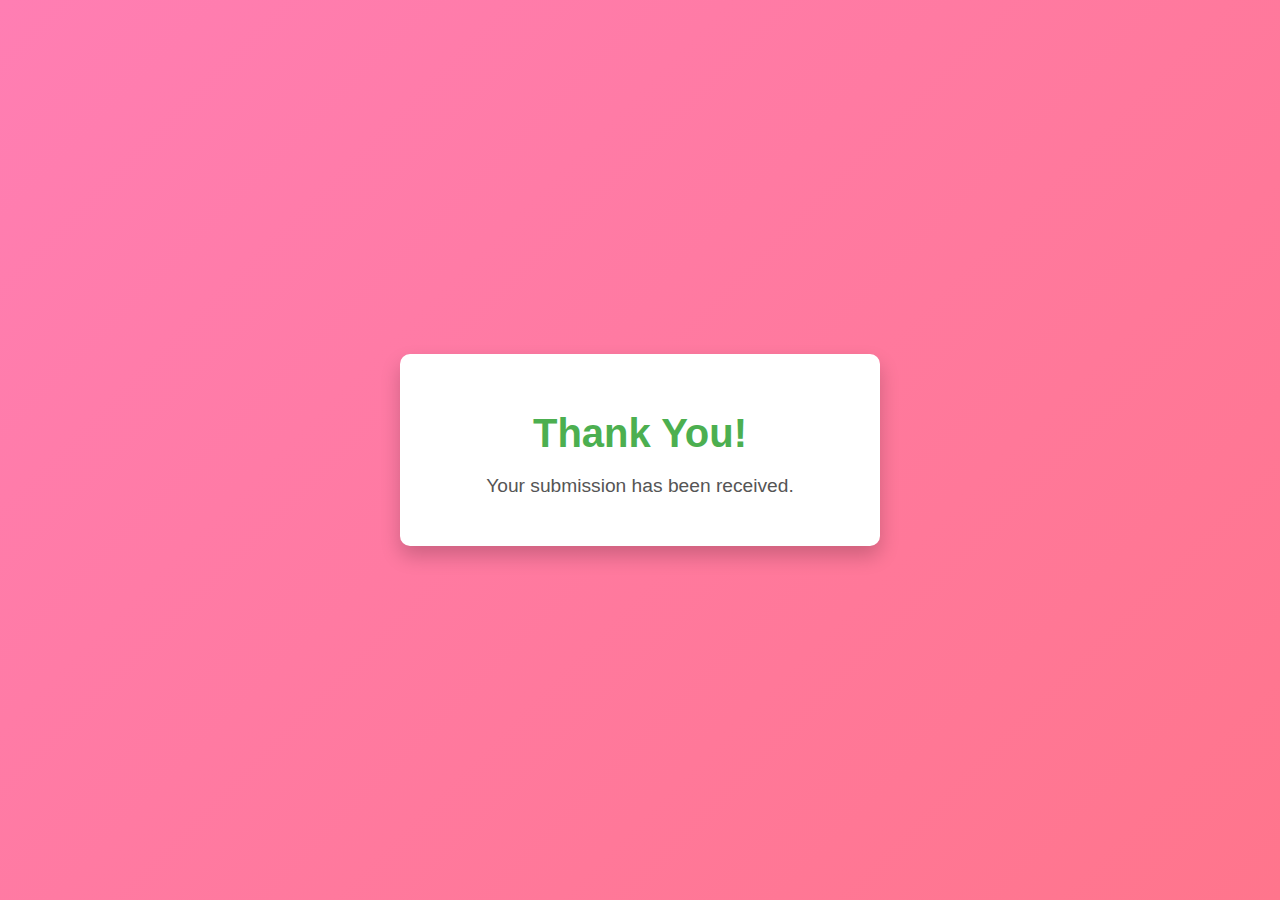
<file: portDjango/myapp/templates/thx.html>
<!DOCTYPE html>
<html lang="en">
<head>
    <meta charset="UTF-8">
    <meta name="viewport" content="width=device-width, initial-scale=1.0">
    <title>Thank You</title>
    <link rel="stylesheet" href="style.css">
    <style>
    </style>
</head>
<body>
    <div class="thank-you-box">
        <h1>Thank You!</h1>
        <p>Your submission has been received.</p>
    </div>
</body>
</html>
</file>
<file: portDjango/myapp/templates/style.css>
body {
    display: flex;
    justify-content: center;
    align-items: center;
    height: 100vh;
    margin: 0;
    font-family: Arial, sans-serif;
    background: linear-gradient(135deg, #ff7eb3, #ff758c, #f9a77c);
    background-size: 200% 200%;
    animation: gradientAnimation 5s ease infinite;
}

@keyframes gradientAnimation {
    0% { background-position: 0% 50%; }
    50% { background-position: 100% 50%; }
    100% { background-position: 0% 50%; }
}

.thank-you-box {
    background-color: #ffffff;
    padding: 30px 40px;
    border-radius: 10px;
    box-shadow: 0 10px 20px rgba(0, 0, 0, 0.2);
    text-align: center;
    max-width: 400px;
    width: 90%;
}

.thank-you-box h1 {
    color: #4caf50;
    margin-bottom: 15px;
    font-size: 2.5rem;
}

.thank-you-box p {
    color: #555555;
    font-size: 1.2rem;
}
</file>
